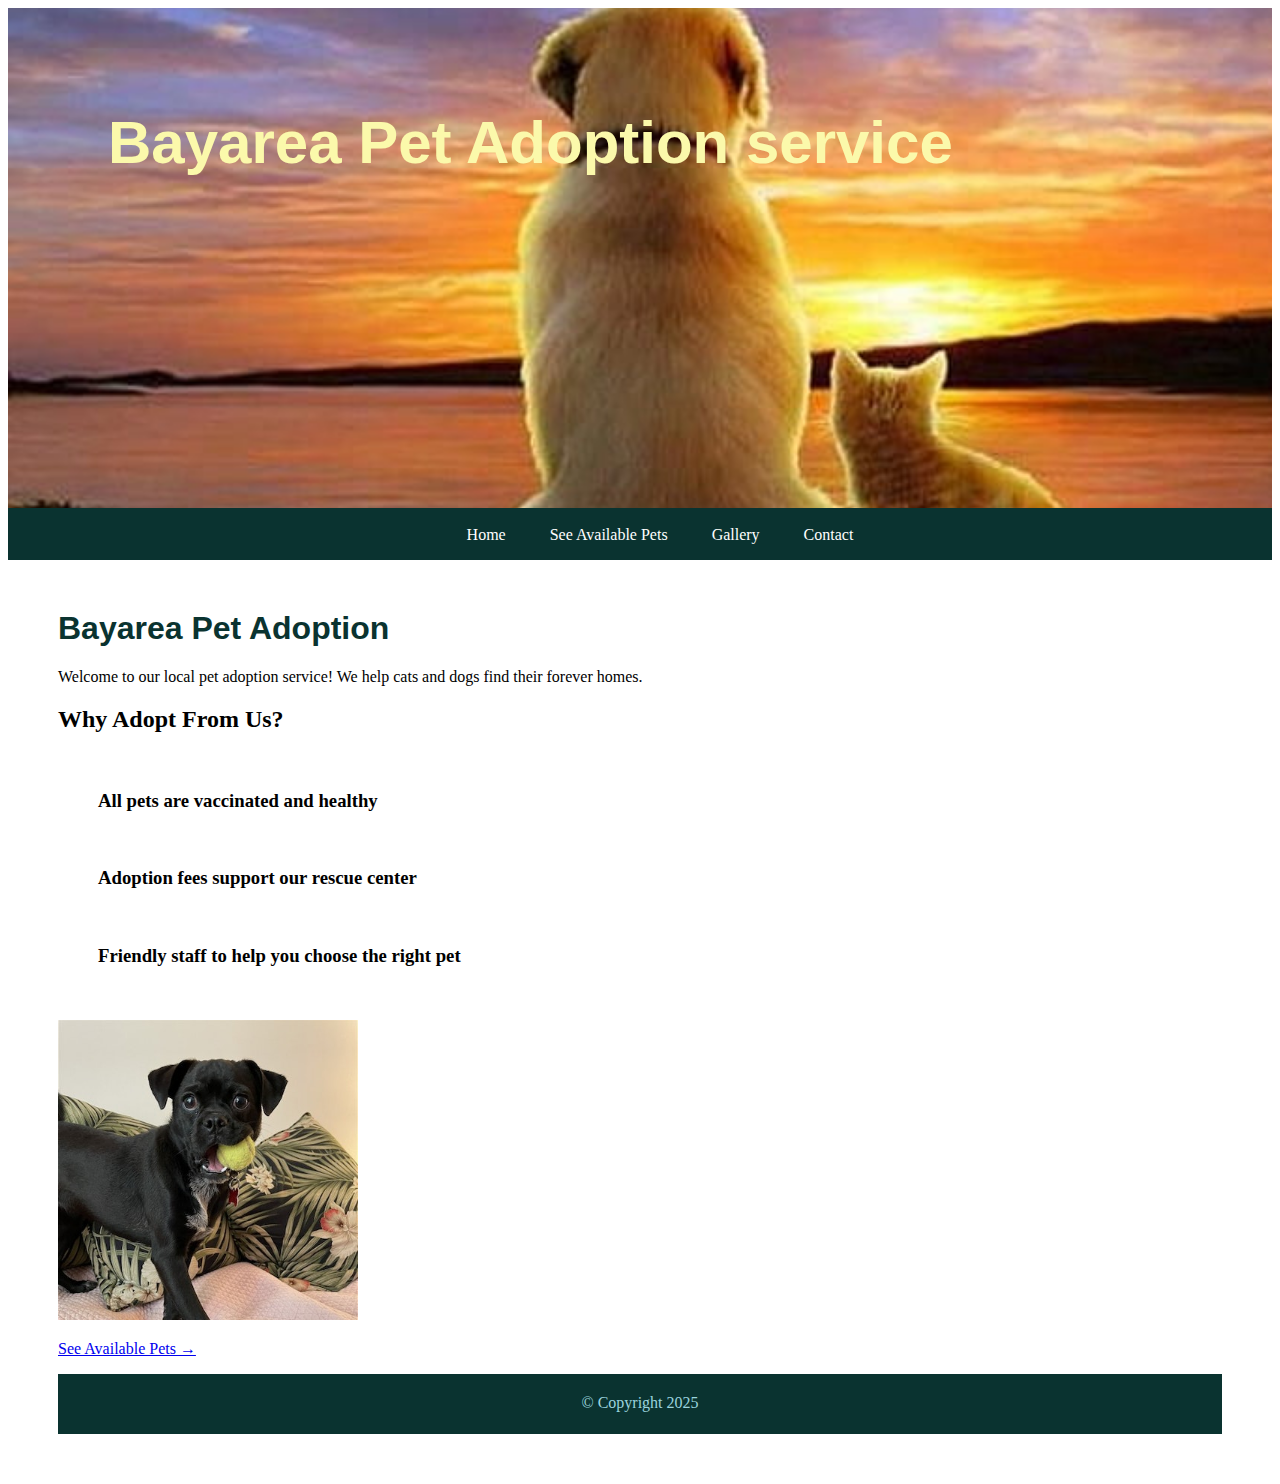
<file: index.html>
<!DOCTYPE html>
<html>
    <head>
        <title>Pet Adoption</title>
        <link rel="stylesheet" href="style.css">
    </head>
    <body>
    <!-- Container to wrap everything-->
    <div id="container">
        <!-- Brand of website -->
        <header style="font-size: 60px; color: #fbf9ab;">Bayarea Pet Adoption service</header>
        <!-- Main Navigation -->
        <nav>
            <ul>           
                <li><a href="index.html">Home</a></li>               
                <li><a href="pets.html">See Available Pets</a></li>
                <li><a href="pets gallery.html">Gallery</a></li>
                <li><a href="contact.html">Contact</a></li>
            </ul>
        </nav><!-- End Main Navigation -->

        <!-- Main Content -->
        <main>
        <h1>Bayarea Pet Adoption</h1>
        <p>Welcome to our local pet adoption service! We help cats and dogs find their forever homes.</p>

        <!-- List of Features -->
    <section>
        <h2>Why Adopt From Us?</h2>
        <ul id="reason">
        <li class="reason"><h3> All pets are vaccinated and healthy</h3></li>
        <li class="reason"><h3> Adoption fees support our rescue center</h3></li>
        <li class="reason"><h3> Friendly staff to help you choose the right pet</h3></li>
        </ul>
    </section>

        <!-- Text link to second page -->
        <img src="images/dog1.jpeg" alt="Happy dog" width="300">

        <!--table border="1">
            <caption>Calories Comparison of Popular Burgers</caption>
            <thead></thead>
            <tr>
                <th>Type</th>
                <th>Big Mac</th>
                <th>Whopper</th>
                <th>Dave's Double</th>
                <th>Whataburger</th>
            </tr>
            <tbody>
                <tr>
                    <td>Calories</td>
                    <td>563</td>
                    <td>677</td>
                    <td>870</td>
                    <td>590</td>
                </tr>
                  <tr>
                    <td>Fat</td>
                    <td>30gm</td>
                    <td>40gm</td>
                    <td>51gm</td>
                    <td>25gm</td>
                </tr>
            </tbody>
            <tfoot>
                <tr>
                    <td>Vendor</td>
                    <td>MacD</td>
                    <td>Burger King</td>
                    <td>Wendys</td>
                    <td>Whataburger</td>
                </tr>
            </tfoot>
        </table>
        </main><!-- End Main Content -->

         <!-- Text link to second page -->
  <p>
    <a href="pets.html">See Available Pets →</a>
  </p>

    <!-- Footer information --> 
    <footer>&copy; Copyright 2025</footer>
    </div> <!-- End Container --> 
    </body>
</html>
</file>
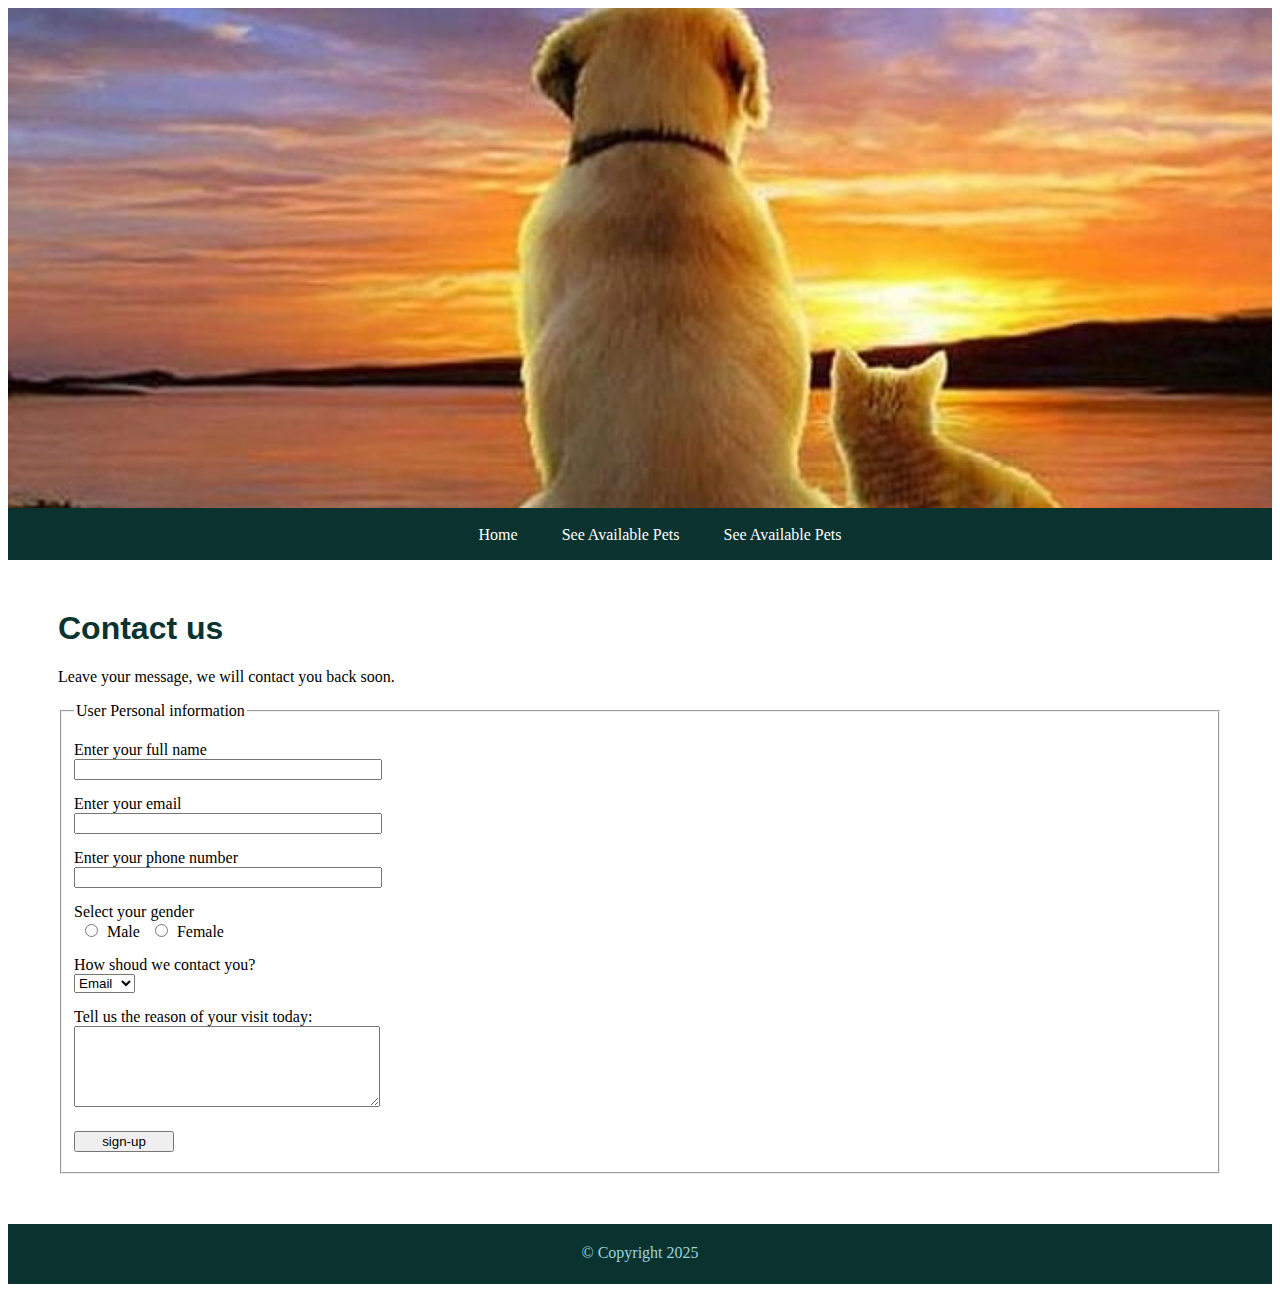
<file: contact.html>
<!DOCTYPE html>
<html>
    <head>
         <link rel="stylesheet" href="style.css">
    </head>
    <body>
    <!-- Container to wrap everything-->
    <div id="container">
        <!-- Brand of website -->
        <header></header>
        <!-- Main Navigation -->
        <nav>
            <ul>
             <li><a href="index.html">Home</a></li>
            <li><a href="pets.html">See Available Pets</a></li>
            <li><a href="contact.html">See Available Pets</a></li>

            </ul>
        </nav><!-- End Main Navigation -->

        <!-- Main Content -->
        <main>
        <h1>Contact us</h1>
        <p>Leave your message, we will contact you back soon.</p>
        
        <form action=" /signup" method="post">
            <fieldset>
                <legend>User Personal information</legend>
                <label>Enter your full name</label>
                <input type="text" name=""name">
                <label>Enter your email</label>
                <input type="email" name=""email">
                <label>Enter your phone number</label>
                <input type="text" name=""phone">
                <label>Select your gender</label>
                <input type="radio" name="gender" value="male"/>Male
                <input type="radio" name="gender" value="female"/>Female 
                <label>How shoud we contact you?</label>
                <select>
                    <option>Email</option>
                    <option>Phone</option>
                </select>
                <label>Tell us the reason of your visit today: </label>
                <textarea id="reason" name="reason" rows="5" cols="30"></textarea>
                <input type="submit" value="sign-up">
            </fieldset>
        </form>
        </main>
        <!-- End Main Content -->

    <!-- Footer information --> 
    <footer>&copy; Copyright 2025</footer>
    </div> <!-- End Container --> 
    </body>
</html>
</file>
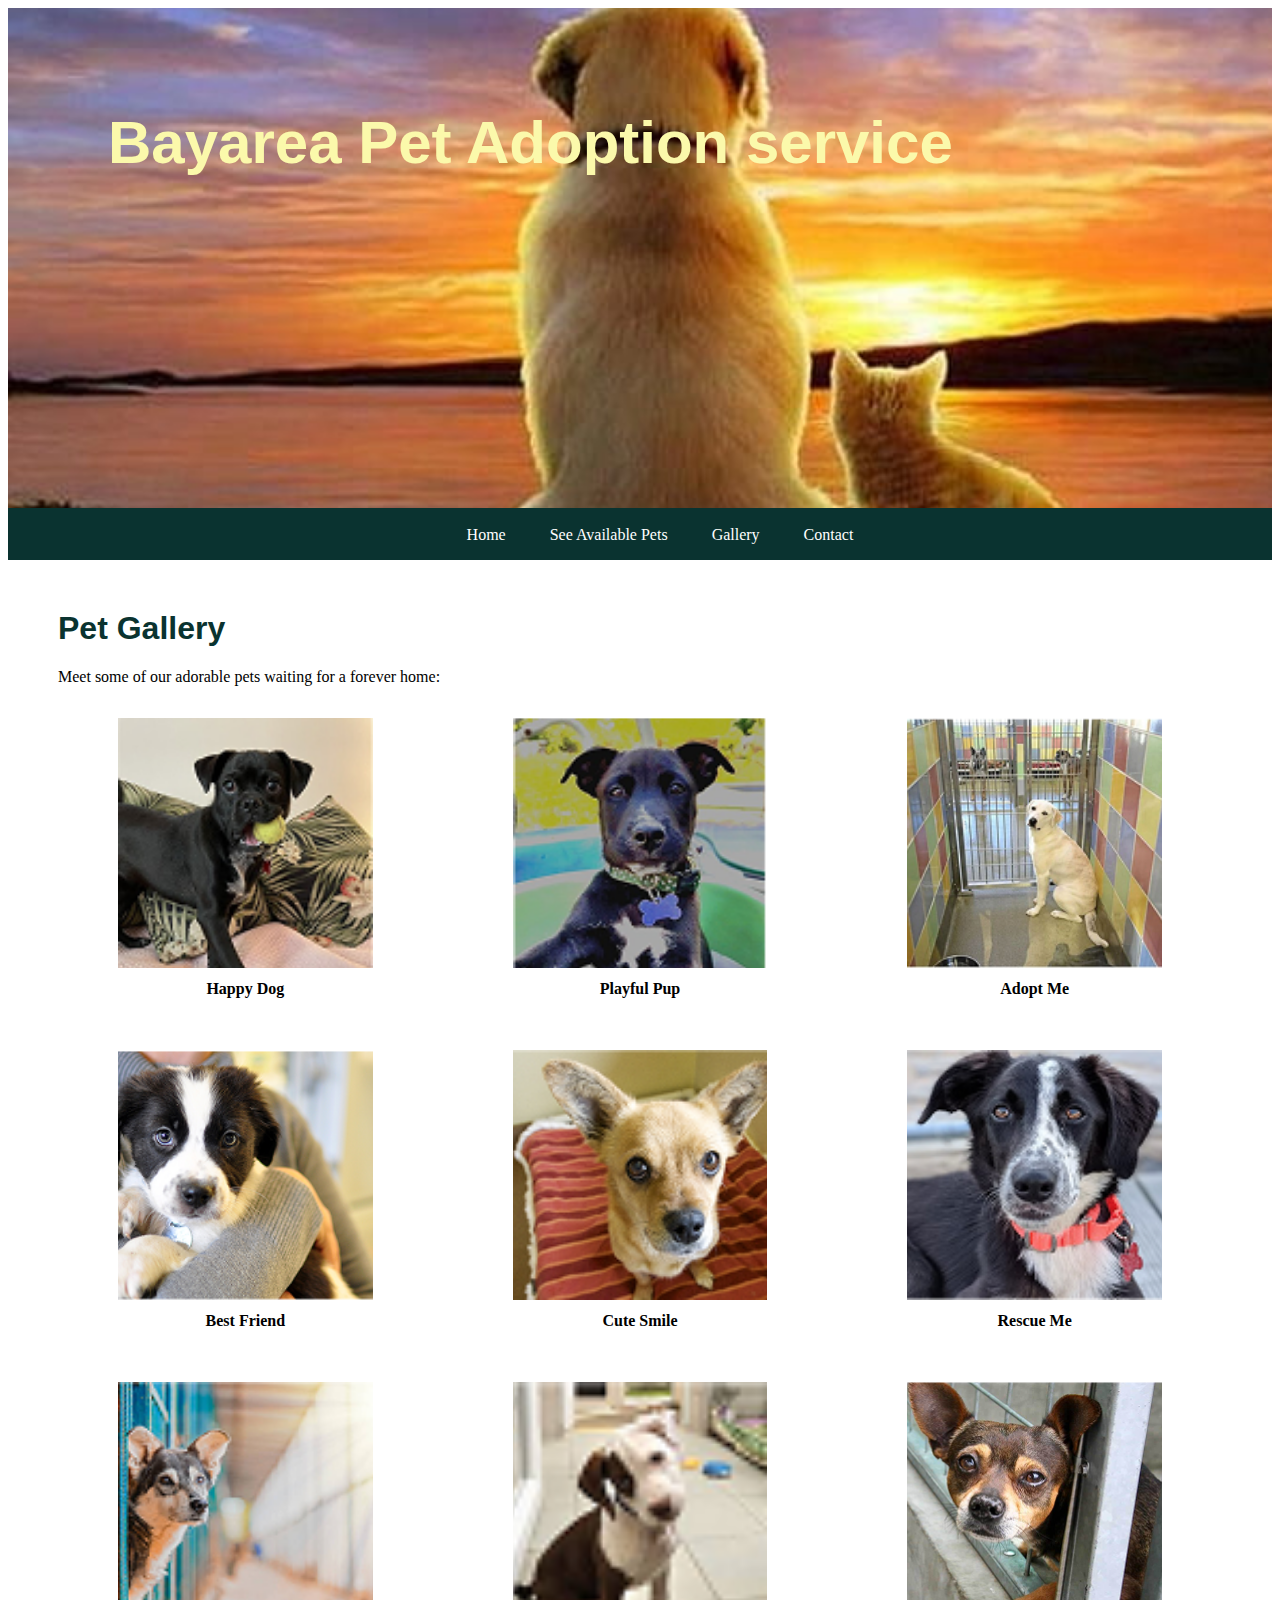
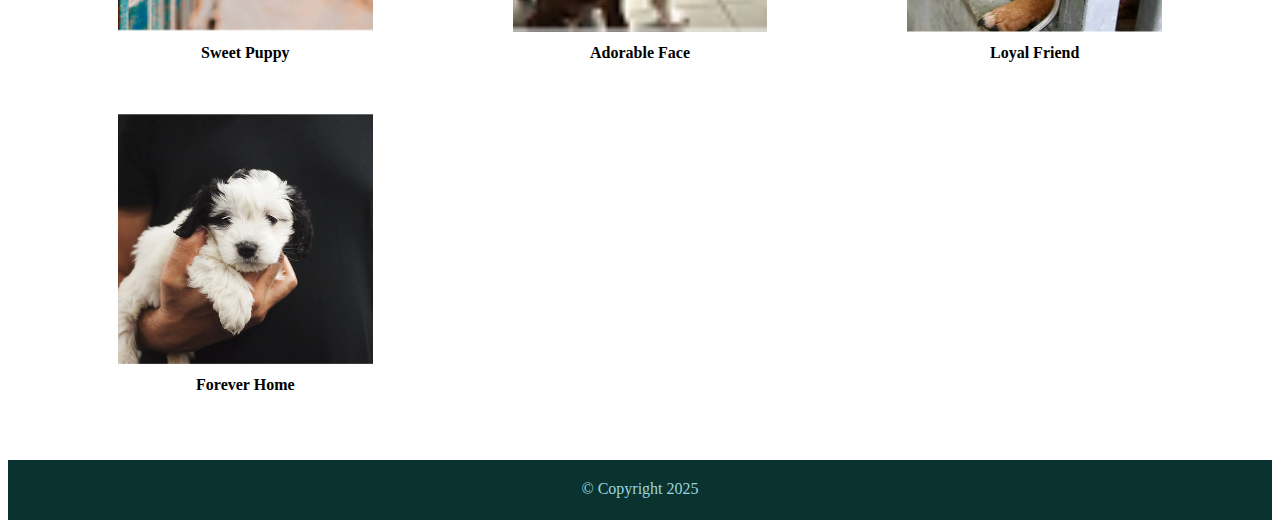
<file: pets gallery.html>
<!DOCTYPE html>
<html>
    <head>
        <title>Pet Adoption</title>
        <link rel="stylesheet" href="style.css">
    </head>
    <body>
    <!-- Container to wrap everything-->
    <div id="container">
        <!-- Brand of website -->
        <header style="font-size: 60px; color: #fbf9ab;">Bayarea Pet Adoption service</header>
        <!-- Main Navigation -->
        <nav>
            <ul>           
                <li><a href="index.html">Home</a></li>               
                <li><a href="pets.html">See Available Pets</a></li>
                <li><a href="pets gallery.html">Gallery</a></li>
                <li><a href="contact.html">Contact</a></li>
            </ul>
        </nav><!-- End Main Navigation -->

        <!-- Main Content -->
        <main>
        <h1>Pet Gallery</h1>
        <p>Meet some of our adorable pets waiting for a forever home:</p>

        <ul id="gallery"></ul>
        
        </main>
        <!-- End Main Content -->

    <!-- Footer information --> 
    <footer>&copy; Copyright 2025</footer>
    </div> <!-- End Container --> 

<script>
        var photos = []; // 
        var fileNames = [
            "dog1.png","dog2.png","dog3.png","dog4.png","dog5.png",
            "dog6.png","dog7.png","dog8.png","dog9.png","dog10.png"
        ];
        var captions = [
            "Happy Dog", "Playful Pup", "Adopt Me", "Best Friend", "Cute Smile",
            "Rescue Me", "Sweet Puppy", "Adorable Face", "Loyal Friend", "Forever Home"
        ];
        var descTexts = [
            "Playful puppy enjoying the sunshine",
            "Curious dog looking for a friend",
            "Rescue dog waiting for a home",
            "Sweet pup loves children",
            "Adorable small dog with big ears",
            "Energetic dog loves running",
            "Gentle and calm companion",
            "Happy dog ready for adoption",
            "Loyal friend with a wagging tail",
            "Cute pup loves cuddles"
        ];
        var openCaptionTag = "<figcaption class='caption'>";
        var closeCaptionTag = "</figcaption>";
        var openDescTag = "<div class='description'>";
        var closeDescTag = "</div>";

        var imageList = []; 

  
        for (var i = 0; i < fileNames.length; i++) {

        var openList = "<li id='photo" + (i+1) + "'>";
        var closeList = "</li>";
        var image =
            "<figure class='photo-card'>" +
                "<img src='images/" + fileNames[i] + "' alt='" + captions[i] + "'>" +
                openDescTag + descTexts[i] + closeDescTag +
                openCaptionTag + captions[i] + closeCaptionTag +
            "</figure>";

    imageList.push(openList + image + closeList);
        }

  document.getElementById("gallery").innerHTML = imageList.join("");
</script>

<!-- jQuery -->
<script src="https://code.jquery.com/jquery-3.6.0.min.js"></script>

<!-- Lightbox Container -->
<div id="backdrop"></div>
<div class="box">
    <span class="close">&times;</span>
    <div class="content"></div>
</div>

<!-- Lightbox Script -->
<script>
$(document).ready(function(){
    // When any image in the gallery is clicked
    $("#gallery img").on("click", function(){
        // Clone the clicked image into the lightbox
        var cloneImg = $(this).clone();
        $(".box .content").empty().append(cloneImg);
        
        // Show the backdrop and lightbox with fade-in
        $("#backdrop, .box").fadeIn(400);
    });

    // When close button or backdrop is clicked, fade out
    $(".close, #backdrop").on("click", function(){
        $("#backdrop, .box").fadeOut(400);
    });
});
</script>
    </body>
</html>
</file>
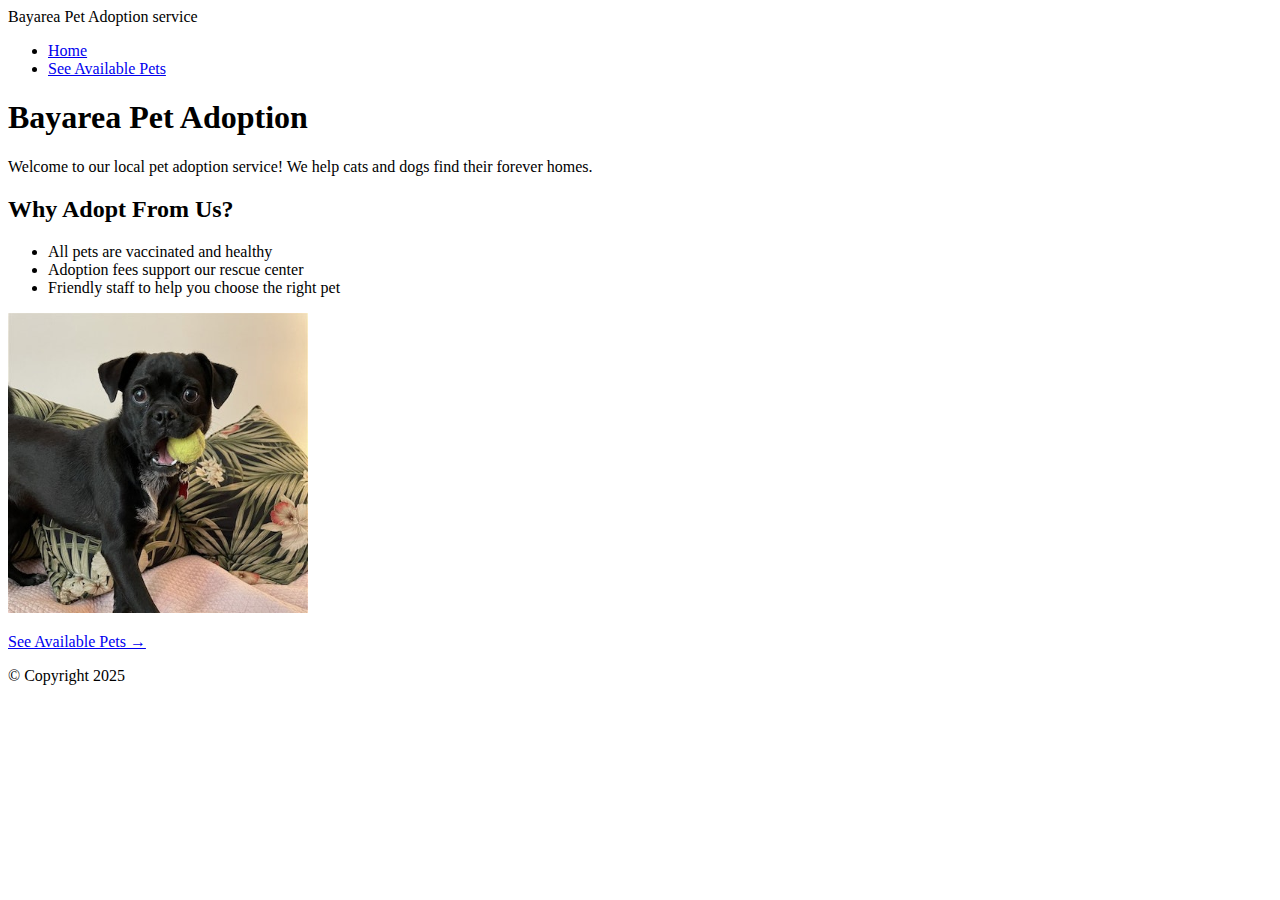
<file: pets.html>
<!DOCTYPE html>
<html>
    <head>
        <title>Pet Adoption</title>
    </head>
    <body>
    <!-- Container to wrap everything-->
    <div id="container">
        <!-- Brand of website -->
        <header>Bayarea Pet Adoption service</header>
        <!-- Main Navigation -->
        <nav>
            <ul>           
                <li><a href="pets.html">Home</a></li>
                
                <li><a href="index.html">See Available Pets</a></li>
            </ul>
        </nav><!-- End Main Navigation -->

        <!-- Main Content -->
        <main>
        <h1>Bayarea Pet Adoption</h1>
        <p>Welcome to our local pet adoption service! We help cats and dogs find their forever homes.</p>

        <!-- List of Features -->
        <h2>Why Adopt From Us?</h2>
        <ul>
        <li>All pets are vaccinated and healthy</li>
        <li>Adoption fees support our rescue center</li>
        <li>Friendly staff to help you choose the right pet</li>
        </ul>
        <!-- Text link to second page -->
        <img src="images/dog1.jpeg" alt="Happy dog" width="300">

        <!--table border="1">
            <caption>Calories Comparison of Popular Burgers</caption>
            <thead></thead>
            <tr>
                <th>Type</th>
                <th>Big Mac</th>
                <th>Whopper</th>
                <th>Dave's Double</th>
                <th>Whataburger</th>
            </tr>
            <tbody>
                <tr>
                    <td>Calories</td>
                    <td>563</td>
                    <td>677</td>
                    <td>870</td>
                    <td>590</td>
                </tr>
                  <tr>
                    <td>Fat</td>
                    <td>30gm</td>
                    <td>40gm</td>
                    <td>51gm</td>
                    <td>25gm</td>
                </tr>
            </tbody>
            <tfoot>
                <tr>
                    <td>Vendor</td>
                    <td>MacD</td>
                    <td>Burger King</td>
                    <td>Wendys</td>
                    <td>Whataburger</td>
                </tr>
            </tfoot>
        </table>
        </main><!-- End Main Content -->

         <!-- Text link to second page -->
  <p>
    <a href="index.html">See Available Pets →</a>
  </p>

    <!-- Footer information --> 
    <footer>&copy; Copyright 2025</footer>
    </div> <!-- End Container --> 
    </body>
</html>
</file>
<file: style.css>
header{
                background: url(images/HD-wallpaper-looking-the-horizon-cat-dog-horizon-sunset-kittrn-puppy.jpg) 0 -200px no-repeat; /*place image as background */
                background-size: 1500px;
                /*background-position: 0 -200px:*/
                /*backgound-repeat: no-repeat;*/
                height: 400px; /* give header some height to display the background image */
                padding-top: 100px;
                padding-left: 100px;
                font-weight: bold;
                font-family: Arial, Helvetica, sans-serif;
            }
            li{
                list-style-type: none;
                display: inline;
                padding: 0 20px;
            }
            li a {
                text-decoration: none; /* Remove Underline */
            }
            li a:link {
                color: #fff; /* Before Click */
            }
            li a:visited {
                color: #9ad4de; /* After Click */
            }
            li a:hover {
                color: #fbf9ab; /* Mouse Over */
            }
            li a:active {
                color:#753a30; /* Mouse Down */
            }
            nav {
                background-color: rgb(10, 51, 48);
                height: 50px;
                text-align: center;
                padding-top: 2px;
            }
            main {
                margin: 50px;
            }
            main h1 {
                color: rgb(10, 51, 48);
                font-family: arial;
            }
            main #gallery #photo img {
                width: 400px;
                height: 300px;
            }
            table {
                margin-top: 35px;
                width: 80%;
                margin: 20px auto;
            }
            table, caption, th, td {
                border: 1px solid #000;
            }
            th, td {
                border: 1px solid #333;
                padding: 10px;
                width: 150px;
                height: 35px;
                text-align: center;
            }
            caption {
                text-transform: uppercase;
                font-weight: 600;
                height: 40px;
                padding-top: 15px;
                color: #000;
            }
            label {
                display: block;
                margin: 15px 0 0 0;
            }
            input {
                width: 300px;
            }
            input[type="radio"] {
                width: 25px;
            }
            textarea {
                width: 300px;
            }
            input[type="submit"] {
                display: block;
                margin: 20px 0 10px 0;
                width: 100px;
            }
            footer {
                height: 40px;
                background-color: rgb(10, 51, 48);
                text-align: center;
                padding-top: 20px;
                color: #9ad4de;
            }
            #gallery {
                display: grid;
                grid-template-columns: repeat(3, 1fr); 
                gap: 20px; 
                padding: 0;
                margin: 0 auto;
                max-width: 1200px; 
            }
            #gallery li {
                position: relative;
                list-style: none;
                text-align: center; 
            }
            #gallery img {
                width: 100%;
                height: 250px;
                object-fit: cover; 
              
            }
            .caption {
                margin-top: 8px;
                font-weight: bold;
                font-size: 16px;
            
            }
            .description {
                position: absolute;
                top: 50%;
                left: 50%;
                transform: translate(-50%, -50%);
                background: rgba(255,255,255,0.8);
                padding: 8px 12px;
                border-radius: 0p
                x;
                font-size: 14px;
                visibility: hidden;
                transition: visibility 0.3s, opacity 0.3s;
                opacity: 0;
            }
            #gallery li:hover {
                cursor: pointer;
            }
            #gallery li:hover .description {
                visibility: visible;
                opacity: 1;
            }
            /* ===== Lightbox Styles ===== */
            #backdrop {
                display: none;
                position: fixed;
                top: 0;
                left: 0;
                width: 100%;
                height: 100%;
                background: rgba(0,0,0,0.7);
                z-index: 1000;
            }

            .box {
                display: none;
                position: fixed;
                top: 50%;
                left: 50%;
                transform: translate(-50%, -50%);
                background: #fff;
                padding: 15px;
                border-radius: 8px;
                z-index: 1001;
                box-shadow: 0 0 15px rgba(0,0,0,0.5);
                max-width: 80%;
                max-height: 80%;
            }

            .box img {
                width: 100%;
                height: auto;
                display: block;
                border-radius: 8px;
            }

            .close {
                position: absolute;
                top: -9px;
                right: 1px;
                color: #010101;
                font-size: 28px;
                font-weight: bold;
                cursor: pointer;
            }

            .close:hover {
                color: red;
            }
</file>
